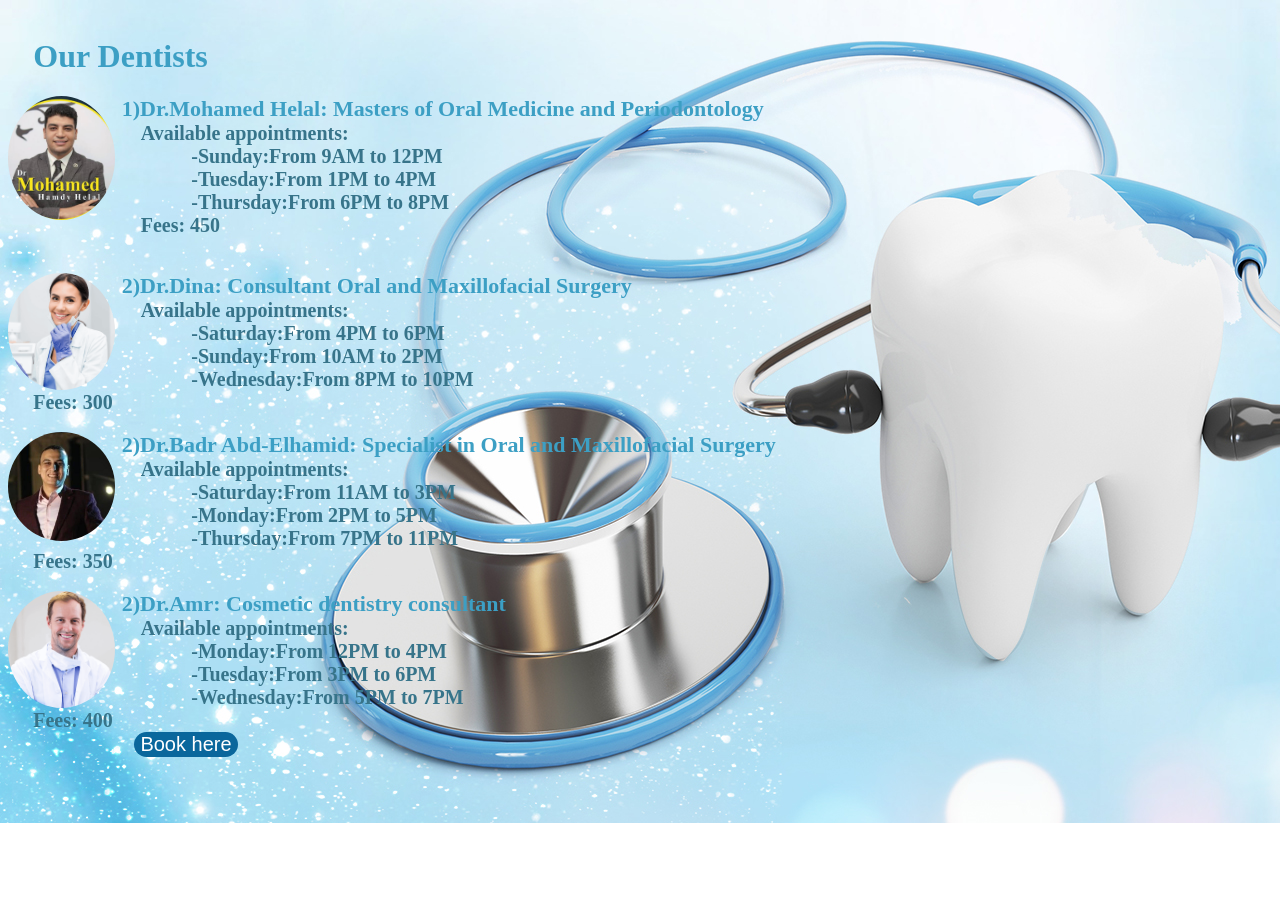
<file: Doctors.html>
<!DOCTYPE html>
<html>
<head>
    <link rel="stylesheet" href="Doctors.css">
    <meta charset="UTF.8">
    <title>Available Doctors</title>
    <meta name="description" content="Available Doctors">
    <script src="https://ajax.googleapis.com/ajax/libs/jquery/3.6.1/jquery.min.js">
    </script>
</head>
<body>
  <title>Available Doctors</title>
  <div id="d">
   <h1>Our Dentists</h1>
  </div>
  <div class="container">
      <img src="Dr.Mohamed Helal.jpg" alt="Avatar">
    </div>
    <div class="text">
      <b class="rr">1)Dr.Mohamed Helal: Masters of Oral Medicine and Periodontology </b>
      <br>
        <b class="ap">Available appointments:</b>
        <br>
        <b class="ap1">-Sunday:From 9AM to 12PM</b>
        <br>
        <b class="ap2">-Tuesday:From 1PM to 4PM</b>
        <br>
        <b class="ap3">-Thursday:From 6PM to 8PM</b>
        <br>
        <b class="ap">Fees: 450 </b>
        <br>
    </div>
  </div>
  <br>
  <br>
  
<div class="container">
  <img src="assets/images/doctor-4.png" alt="Avatar">
<div class="text">
  <b class="rr">2)Dr.Dina: Consultant Oral and Maxillofacial Surgery</b>
  <br>
    <b class="ap">Available appointments:</b>
    <br>
    <b class="ap1">-Saturday:From 4PM to 6PM</b>
    <br>
    <b class="ap1">-Sunday:From 10AM to 2PM</b>
    <br>
    <b class="ap3">-Wednesday:From 8PM to 10PM</b>
    <br>
    <b class="ap">Fees: 300 </b>
    <br>
    <br>
</div>
</div>
  <div class="container">
      <img src="Dr.Badr abdelhamid.jpg" alt="Avatar">
    <div class="text">
      <b class="rr">2)Dr.Badr Abd-Elhamid: Specialist in Oral and Maxillofacial Surgery</b>
      <br>
        <b class="ap">Available appointments:</b>
        <br>
        <b class="ap1">-Saturday:From 11AM to 3PM</b>
        <br>
        <b class="ap1">-Monday:From 2PM to 5PM</b>
        <br>
        <b class="ap3">-Thursday:From 7PM to 11PM</b>
        <br>
        <b class="ap">Fees: 350 </b>
        <br>
        <br>
    </div>
  </div>
  <div class="container">
    <img src="assets/images/doctor-3.png" alt="Avatar">
  <div class="text">
    <b class="rr">2)Dr.Amr: Cosmetic dentistry consultant</b>
    <br>
      <b class="ap">Available appointments:</b>
      <br>
      <b class="ap1">-Monday:From 12PM to 4PM</b>
      <br>
      <b class="ap1">-Tuesday:From 3PM to 6PM</b>
      <br>
      <b class="ap3">-Wednesday:From 5PM to 7PM</b>
      <br>
      <b class="ap">Fees: 400 </b>
      
      <br>
  </div>
</div>
  <button type ="book" id="bo" onclick="window.open('book.php');"> Book here </button>
</html>
</file>
<file: Doctors.css>
#d
{
    color:rgb(60, 159, 196);
    text-align:left;
    font-family:Georgia, 'Times New Roman', Times, serif;
    margin-top: 3%;
    margin-left: 2%;
}
img 
{
    border-radius: 50%;
    width: 8.5%;
    height: 10%;
    float: left;
}
.container 
{
    align-items: center;
    justify-content: center;
}
.ap
{
    color:rgb(55, 116, 138);
    font-size: 20px;
    margin-left: 2%;
}
.ap1
{
    color:rgb(55, 116, 138);
    font-size: 20px;
    margin-left: 6%;
}
.ap2
{
    color:rgb(55, 116, 138);
    font-size: 20px;
    margin-left: 6%;
}
.ap3
{
    color:rgb(55, 116, 138);
    font-size: 20px;
    margin-left: 6%;
}
#bo
{
    border: none;
    margin-left: 10%;
    outline: none;
    height: 25px;
    border-radius: 15px;
    background: #0a679c;
    color: white;
    font-size: 20px;
    cursor: pointer;
}
#bo:hover 
{
    background-color: red;
}
.rr 
{
    color:rgb(60, 159, 196);
    font-size: 22px;
    margin-left: 0.5%;
    padding-top: 0%;
}
body
{
    background-image:url(doctors\ photo.jpg);
    background-repeat: no-repeat;
    background-attachment: scroll;
    background-position-x: 80%;
}
</file>
